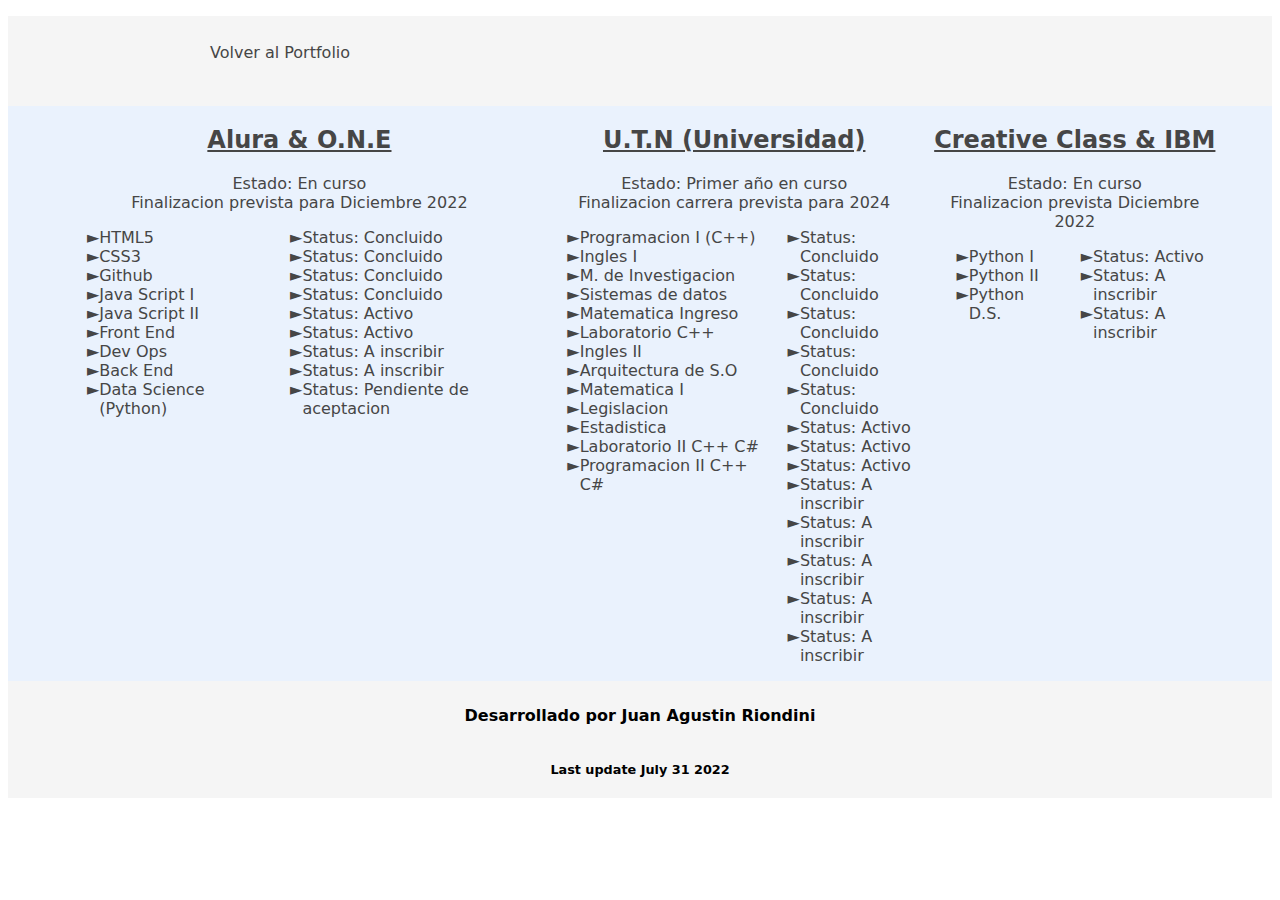
<file: Resources/Plan/status.html>
<!DOCTYPE html>
<html lang="es">
    <head>
        <meta charset="UTF-8">
        <meta http-equiv="X-UA-Compatible" content="IE=edge">
        <meta name="viewport" content="min-width=device-min-width, initial-scale=1, maximum-scale=1">
        <link rel="stylesheet" href="../Theme/status.css">
        <link rel="stylesheet"  href="../Theme/footer.css">
        <title>Academic Status</title>
    </head>
    <body>

        <section class="header">
            <header class="status__header">
                <ul class="rollback">
                    <li class="rollback__portfolio"><a href="/index.html">Volver al Portfolio</a></li>
                </ul>
            </header>
        </section>

        <section class="school__section">
            <div class="status__container">
                <h2 class="status__title">Alura & O.N.E</h2>
                <p class="status__active">Estado: En curso</p>
                <p class="status__active">Finalizacion prevista para Diciembre 2022</p>
                <div class="task">
                    <ul class="program">
                        <li>HTML5</li>
                        <li>CSS3</li>
                        <li>Github</li>
                        <li>Java Script I</li>
                        <li>Java Script II</li>
                        <li>Front End</li>
                        <li>Dev Ops</li>
                        <li>Back End</li>
                        <li>Data Science (Python)</li>
                    </ul>
                    <ul class="program">
                        <li>Status: Concluido</li>
                        <li>Status: Concluido</li>
                        <li>Status: Concluido</li>
                        <li>Status: Concluido</li>
                        <li>Status: Activo</li>
                        <li>Status: Activo</li>
                        <li>Status: A inscribir</li>
                        <li>Status: A inscribir</li>
                        <li>Status: Pendiente de aceptacion</li>
                    </ul>
                </div>
            </div>
            <div class="status__container">
                <h2 class="status__title">U.T.N (Universidad)</h2>
                <p class="status__active">Estado: Primer año en curso</p>
                <p class="status__active">Finalizacion carrera prevista para 2024</p>
                <div class="task">
                    <ul class="program">
                        <li>Programacion I (C++)</li>
                        <li>Ingles I</li>
                        <li>M. de Investigacion</li>
                        <li>Sistemas de datos</li>
                        <li>Matematica Ingreso</li>
                        <li>Laboratorio C++</li>
                        <li>Ingles II</li>
                        <li>Arquitectura de S.O</li>
                        <li>Matematica I</li>
                        <li>Legislacion</li>
                        <li>Estadistica</li>
                        <li>Laboratorio II C++ C#</li>
                        <li>Programacion II C++ C#</li>
                    </ul>
                    <ul class="program">
                        <li>Status: Concluido</li>
                        <li>Status: Concluido</li>
                        <li>Status: Concluido</li>
                        <li>Status: Concluido</li>
                        <li>Status: Concluido</li>
                        <li>Status: Activo</li>
                        <li>Status: Activo</li>
                        <li>Status: Activo</li>
                        <li>Status: A inscribir</li>
                        <li>Status: A inscribir</li>
                        <li>Status: A inscribir</li>
                        <li>Status: A inscribir</li>
                        <li>Status: A inscribir</li>
                    </ul>
                </div>
            </div>
            <div class="status__container">
                <h2 class="status__title">Creative Class & IBM</h2>
                <p class="status__active">Estado: En curso</p>
                <p class="status__active">Finalizacion prevista Diciembre 2022</p>
                <div class="task">
                    <ul class="program">
                        <li>Python I</li>
                        <li>Python II</li>
                        <li>Python D.S.</li>
                    </ul>
                    <ul class="program">
                        <li>Status: Activo</li>
                        <li>Status: A inscribir</li>
                        <li>Status: A inscribir</li>
                    </ul>
                </div>
            </div>
        </section>
        <section class="footer">
            <div class="footer__box">
                <p class="developer">Desarrollado por Juan Agustin Riondini</p>
                <p class="last__update__date">Last update July 31 2022</p>
                <!--Chanelog desactivado
                <a class="changelog" href="">Changelog</a>-->
            </div>
        </section>
    </body>
</html>
</file>
<file: Resources/Theme/status.css>
:root{
    /*Colores determinado por el challenge--Metodologia BEM aplicada*/

   --cor-de-cajas: #fbfbfb;
   --cor-de-titulo: #464646;
   --cor-de-fondo-azulado: #EAF2FD;
   --cor-de-fondo-general: #F5F5F5;
   --cor-de-botonera-azulada: #2A7AE4;
   --cor-de-botonera-azulada-active: #0F80F8;
   --cor-de-botonera-yellow-active:#DBAD11;
   --cor-de-texto: black;

}
section.header{
    background-color: var(--cor-de-fondo-general);
    margin: 0 auto;
    padding: 0 4vw 0 4vw;
}
section.header header.status__header{
    width: 100vw;
    max-width: 940px;
    min-width: 600px;
    height: 10vh;
    min-height: 50px;
    max-height: 100px; 
    margin: auto;
}
section.header header.status__header ul.rollback{
    text-decoration: none;
    list-style: none;
    width: fit-content;
    min-width: fit-content;
    max-width: fit-content;
    padding-top: 3vh;
    display: flex;
    justify-content: center;
    align-items: center;
}
section.header header.status__header ul.rollback li.rollback__portfolio{
    text-decoration: none;
    margin: auto;
}
section.header header.status__header ul.rollback li.rollback__portfolio:hover{
    text-decoration: underline;
    color: var(--cor-de-cajas);
    font-weight: bold;
    border-width: 0.3rem;
    border-color: var(--cor-de-titulo);
}
section.header header.status__header ul.rollback li.rollback__portfolio a{
    text-align: center;
    text-decoration: none;
    font-size: 1rem;
    color: var(--cor-de-titulo);
    font-family: system-ui, -apple-system, BlinkMacSystemFont, 'Segoe UI', Roboto, Oxygen, Ubuntu, Cantarell, 'Open Sans', 'Helvetica Neue', sans-serif;
    padding: auto;
    margin: auto;
}
section.school__section{
    background-color: var(--cor-de-fondo-azulado);
    margin: 0 auto;
    padding: 0 4vw 0 4vw;
    display: flex;
    justify-content: space-around;
}
section.school_section div.status__container{
    width: 100vw;
    max-width: 940px;
    min-width: 600px;
    margin: auto;
    
}
section.school__section div.status__container h2.status__title{
    color: var(--cor-de-titulo);
    font-family: system-ui, -apple-system, BlinkMacSystemFont, 'Segoe UI', Roboto, Oxygen, Ubuntu, Cantarell, 'Open Sans', 'Helvetica Neue', sans-serif;
    font-size: 1.5rem;
    text-align: center;
    font-weight: bold;
    text-decoration: underline;
}
section.school__section div.status__container p.status__active{
    color: var(--cor-de-titulo);
    font-family: system-ui, -apple-system, BlinkMacSystemFont, 'Segoe UI', Roboto, Oxygen, Ubuntu, Cantarell, 'Open Sans', 'Helvetica Neue', sans-serif;
    font-size: 1rem;
    text-align: center;
    font-weight: lighter;
    margin: auto;
}
section.school__section div.status__container div.task{
    display: flex;
    margin: auto;
    width: fit-content;
    min-width: fit-content;
    max-width: 940px;
}
section.school__section div.status__container div.task ul.program li{
    list-style: "►";
    text-align: left;
    font-weight: 100;
    color: var(--cor-de-titulo);
    font-family: system-ui, -apple-system, BlinkMacSystemFont, 'Segoe UI', Roboto, Oxygen, Ubuntu, Cantarell, 'Open Sans', 'Helvetica Neue', sans-serif;
    font-size: 1rem;
    margin: auto;
}
    @media (max-width: 700px) {
        .header{
            width: 100vw;
            min-width: 300px;
            max-width: 700px;
        }
        .school__section{
            width: 100vw;
            min-width: 300px;
            max-width: 700px;
            display: flex;
            flex-direction: column;
        }
        .status__container{
            width: 100vw;
            min-width: 300px;
            max-width: 700px;
            align-items: center;
            justify-content: center;
            margin: auto;
        }
        .task{
            width: 100vw;
            min-width: 300px;
            max-width: 700px;
            display: flex;
            flex-direction: wrap;
            margin: auto;
        }
        .footer{
            width: 100vw;
            min-width: 300px;
            max-width: 700px;
        }
        
    }
</file>
<file: Resources/Theme/footer.css>
:root{
    /*Colores determinado por el challenge--Metodologia BEM aplicada*/

   --cor-de-cajas: #fbfbfb;
   --cor-de-titulo: #464646;
   --cor-de-fondo-azulado: #EAF2FD;
   --cor-de-fondo-general: #F5F5F5;
   --cor-de-botonera-azulada: #2A7AE4;
   --cor-de-botonera-azulada-active: #0F80F8;
   --cor-de-botonera-yellow-active:#DBAD11;

}
section.footer{
    background-color: var(--cor-de-fondo-general);
    margin: 0 auto;
    padding: 1vh 4vw 0 4vw;
    display: flex;
}
section.footer div.footer__box{
    width: 100vw;
    display: flex;
    flex-direction: column;
}
section.footer div.footer__box p.developer{
    font-family: system-ui, -apple-system, BlinkMacSystemFont, 'Segoe UI', Roboto, Oxygen, Ubuntu, Cantarell, 'Open Sans', 'Helvetica Neue', sans-serif;
    font-size: 1rem;
    font-weight: bolder;
    color: black;
    text-align: center;
}
section.footer div.footer__box p.last__update__date{
    font-family: system-ui, -apple-system, BlinkMacSystemFont, 'Segoe UI', Roboto, Oxygen, Ubuntu, Cantarell, 'Open Sans', 'Helvetica Neue', sans-serif;
    font-size: 0.8rem;
    font-weight: bold;
    color: black;
    text-align: center;
    line-height: 2rem;
}
section.footer div.footer__box a.changelog{
    font-family: system-ui, -apple-system, BlinkMacSystemFont, 'Segoe UI', Roboto, Oxygen, Ubuntu, Cantarell, 'Open Sans', 'Helvetica Neue', sans-serif;
    font-size: 0.8rem;
    font-weight: lighter;
    color: black;
    text-align: center;
    line-height: 2rem;
}
</file>
